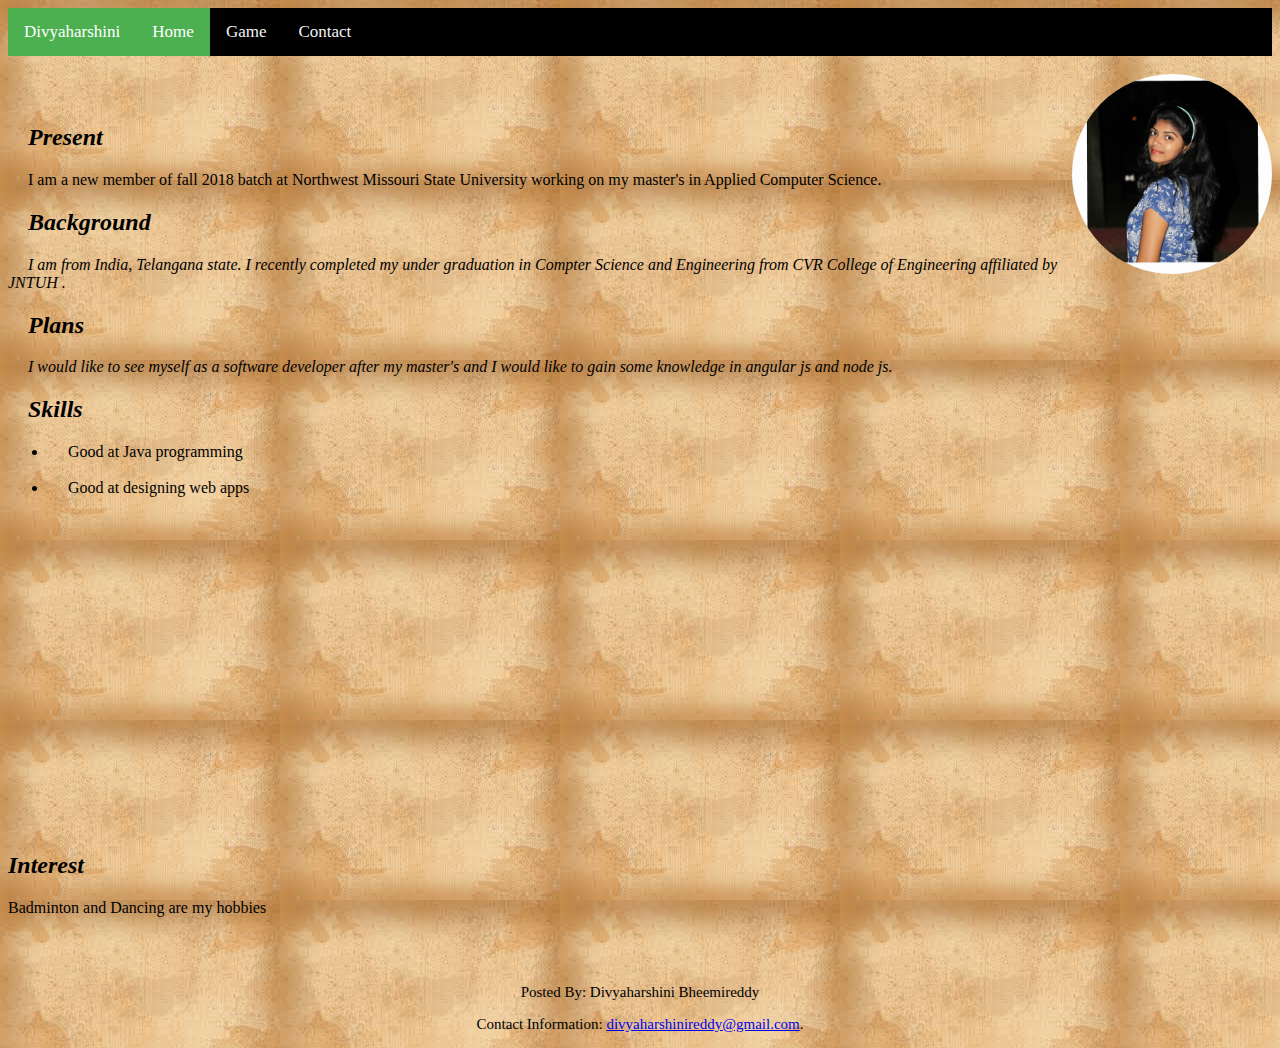
<file: index.html>
<!doctype html>
<html lang="en">
  <head>
    <title>About me</title>
  <link rel="stylesheet" type="text/css" href="divyaharshini.css">
  <meta name="viewport" content="width=device-width, initial-scale=1">
  </head>
  <body>
  <main>
      <div class="topnav">
          <a class="active" href="index.html">Divyaharshini</a>
          <a class="active" href="index.html">Home</a>
          <a href="fun.html">Game</a>
          <a href="contact.html">Contact</a>
        </div><br>
        
        <img class="img-circle" src="my.jpg" alt=Home height="200" width="200">

  <article class="intro">
   <section>
   <header class="section-header">
    <h2>Present</h2>
	</header>
      <p>I am a new member of fall 2018 batch at Northwest Missouri State University working on my master's in Applied Computer Science.</p>
   </section>
   <section id="past-section">
   <header class="section-header">
    <h2>Background</h2>
	</header>
      <p>I am from India, Telangana state. I recently completed my under graduation in Compter Science and Engineering from CVR College of Engineering affiliated by JNTUH .</p>
   </section>
   <section id="future-section">
	<header class="section-header"><h2>Plans</h2></header>
      <p>I would like to see myself as a software developer after my master's and I would like to gain some knowledge in angular js and node js.</p>
   </section>
   <section>
    <header class="section-header"><h2>Skills</h2></header>
	     <p><ul>
         <li>Good at Java programming</li><br>
         <li>Good at designing web apps</li>
       </ul></p>
	  <iframe width="560" height="315" src="https://www.youtube.com/embed/vEROU2XtPR8" frameborder="0" allow="autoplay; encrypted-media" allowfullscreen></iframe>
   </section>
  </article>
  <aside class="aside-header">
     <header class="section-header"><h2>Interest</h2></header>
	    <p>Badminton and Dancing are my hobbies</p>
  </aside>
  </main>
  <br><br>
  <footer class="section-footer mail">
    <p>Posted By: Divyaharshini Bheemireddy</p>
    <p>Contact Information: <a href="mailto:divyaharshinireddy@gmail.com">divyaharshinireddy@gmail.com</a>.</p>
  </footer>
</body>
</html>
</file>
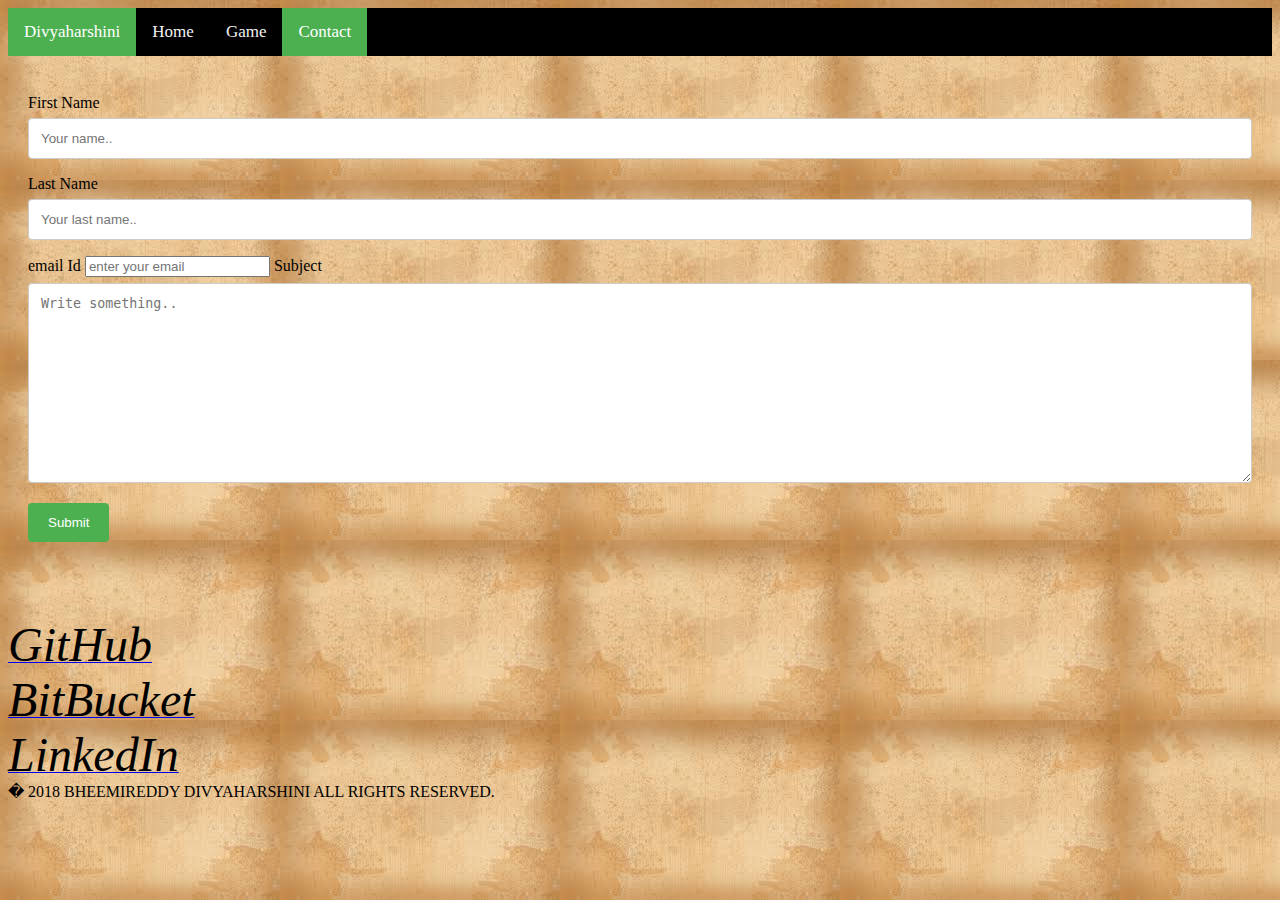
<file: contact.html>
<!DOCTYPE html>
<html>
<head>
      <link rel="stylesheet" type="text/css" href="contact.css">
      <div class="topnav">
          <a class="active" href="index.html">Divyaharshini</a>
          <a  href="index.html">Home</a>
          <a href="fun.html">Game</a>
          <a class="active" href="contact.html">Contact</a>
        </div><br>
</head>
<body>
<div class="container">
    <form action="action_page.php">
  
      <label for="fname">First Name</label>
      <input type="text" id="fname" name="firstname" pattern="[A-Za-z]*"placeholder="Your name..">
  
      <label for="lname">Last Name</label>
      <input type="text" id="lname" name="lastname"pattern="[A-Za-z]*" placeholder="Your last name..">
      <label for="email">email Id</label>
      <input type="email" id="email" placeholder="enter your email">
      
      
  
      <label for="subject">Subject</label>
      <textarea id="subject" name="subject" placeholder="Write something.." style="height:200px"></textarea>
  
      <input type="submit" value="Submit">
  
    </form>
  </div>
  <a href="#"><i class="fa fa-cloud" style="font-size:48px;color:black" id=""><br>GitHub</i></a>
  <a href="#"><i class="fa fa-archive" style="font-size:48px;color:black" id=""><br>BitBucket</i></a>
  <a href="#"><i class="fa fa-paper-plane" style="font-size:48px;color:black" id=""><br>LinkedIn</i></a>
  <footer>
      � 2018 BHEEMIREDDY DIVYAHARSHINI ALL RIGHTS RESERVED.
      </footer>
</body>
</html>
</file>
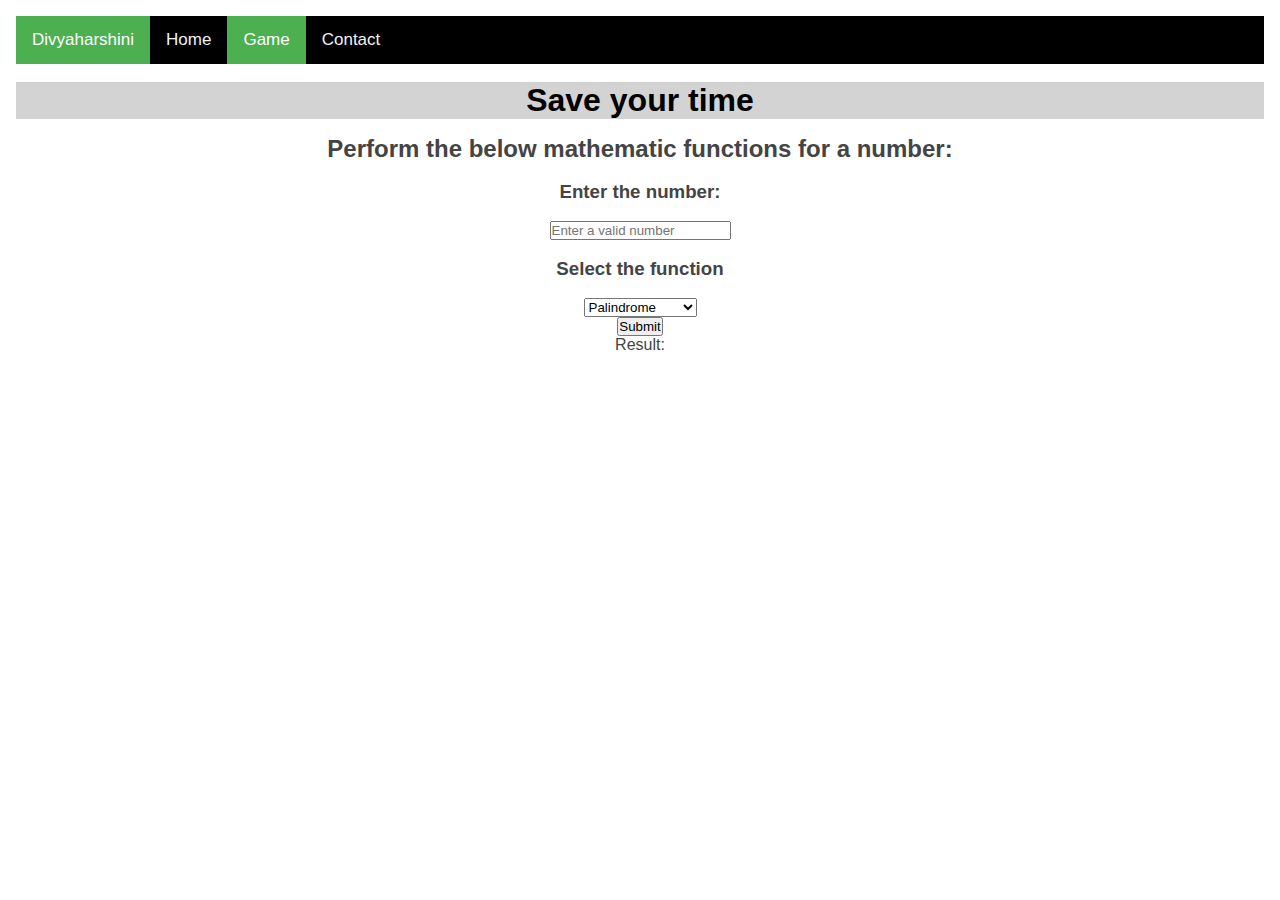
<file: fun.html>
<!doctype html>
<html>

<head>
  <title>fun</title>
  <meta charset="utf-8">
  <meta http-equiv="X-UA-Compatible" content="IE=edge">
  <meta name="viewport" content="width=device-width, initial-scale=1">
  <link rel="stylesheet" href="fun.css">
  <script src="calc.js"></script>
  <div class="topnav">
    <a class="active" href="index.html">Divyaharshini</a>
    <a href="index.html">Home</a>
    <a class="active" href="fun.html">Game</a>
    <a href="contact.html">Contact</a>
  </div><br>
</head>

<body>
  <header>
    <h1>Save your time</h1>
  </header>
  <main>
    <h2>Perform the below mathematic functions for a number:</h2><br>
    <h3>Enter the number:</h3><br>
    <input type="number" id="number" name="num" placeholder="Enter a valid number" value=""><br>
    <br>
    <h3>Select the function</h3><br>
    
      <select>
        <option id="Palindrome" value="Palindrome">Palindrome</option>
        <option id="Fibonacci" value="Fibonacci">Fibonacci</option>
        <option id="Strongnumber" value="Strongnumber">Strong Number</option>
      </select>

    <br><button type="button" onclick="calculator()">Submit</button><br>
    Result: <p id="result"></p>
    <script src="./calc.js" defer></script>
  </main>
</body>
</html>
</file>
<file: divyaharshini.css>
body{
	background-image: url("bg1.jpg");
}
.intro{
	height:50%;
	text-indent:20px;
	padding-top: 30px;
}
.img-circle{
	border-radius:60%;
	float:right;
}
.section-header{
	background-color: transparent;
	color:#000000;
	text-align:left;
	font-family:verdana;
}
.section-footer{
	background-color: transparent;
	color:#000000;
	text-align:center;
	font-size:15px;
}
#past-section{
	font-style:italic;
}
#future-section{
	font-style:oblique;
}
header{
	font-style:italic;
	background-color:#FFC0CB;
	text-align:center;
}

.topnav {
    background-color: black;
    overflow: hidden;
}

/* Style the links inside the navigation bar */
.topnav a {
    float: left;
    color: #f2f2f2;
    text-align: center;
    padding: 14px 16px;
    text-decoration: none;
    font-size: 17px;
}

/* Change the color of links on hover */
.topnav a:hover {
    background-color: #ddd;
    color: black;
}

/* Add a color to the active/current link */
.topnav a.active {
    background-color: #4CAF50;
    color: white;
}
@viewport {
	width: device-width ;
	zoom: 1.0 ;
  }
</file>
<file: contact.css>
body{
	background-image: url("bg1.jpg");
}
input[type=text], select, textarea {
    width: 100%;
    padding: 12px; 
    border: 1px solid #ccc;
    border-radius: 4px;
    box-sizing: border-box;
    margin-top: 6px; 
    margin-bottom: 16px; 
    resize: vertical 
}

input[type=submit] {
    background-color: #4CAF50;
    color: white;
    padding: 12px 20px;
    border: none;
    border-radius: 4px;
    cursor: pointer;
}


input[type=submit]:hover {
    background-color: #45a049;
}


.container {
    border-radius: 5px;
    background-color: transparent;
    padding: 20px;
}


.topnav {
    background-color: black;
    overflow: hidden;
}

/* Style the links inside the navigation bar */
.topnav a {
    float: left;
    color: #f2f2f2;
    text-align: center;
    padding: 14px 16px;
    text-decoration: none;
    font-size: 17px;
}

/* Change the color of links on hover */
.topnav a:hover {
    background-color: #ddd;
    color: black;
}

/* Add a color to the active/current link */
.topnav a.active {
    background-color: #4CAF50;
    color: white;
}
</file>
<file: fun.css>
* {  
    margin: 0px;
    padding: 0px;
  }
  
  html {
    display: block;
  }
  
  body {
    margin: 1em;
    font-family: Arial, Helvetica, sans-serif;
    text-align: center;
  }
  
  header, footer, aside{
    background-color: lightgrey;
  }
  
  main {
  
    background-color: #fff;
    color: #444;
    padding: 1em;
  }
  
  section {
    background-color: #006747;
    color: #fff;
    border-radius: 0.5em;
    padding: 1em;
    margin: 0.5em;
    font-size: 1em;
    text-align: center;
  }
  

  
  a {
    text-decoration: none;
  }
  
.topnav {
    background-color: black;
    overflow: hidden;
}

/* Style the links inside the navigation bar */
.topnav a {
    float: left;
    color: #f2f2f2;
    text-align: center;
    padding: 14px 16px;
    text-decoration: none;
    font-size: 17px;
}

/* Change the color of links on hover */
.topnav a:hover {
    background-color: #ddd;
    color: black;
}

/* Add a color to the active/current link */
.topnav a.active {
    background-color: #4CAF50;
    color: white;
}
</file>
